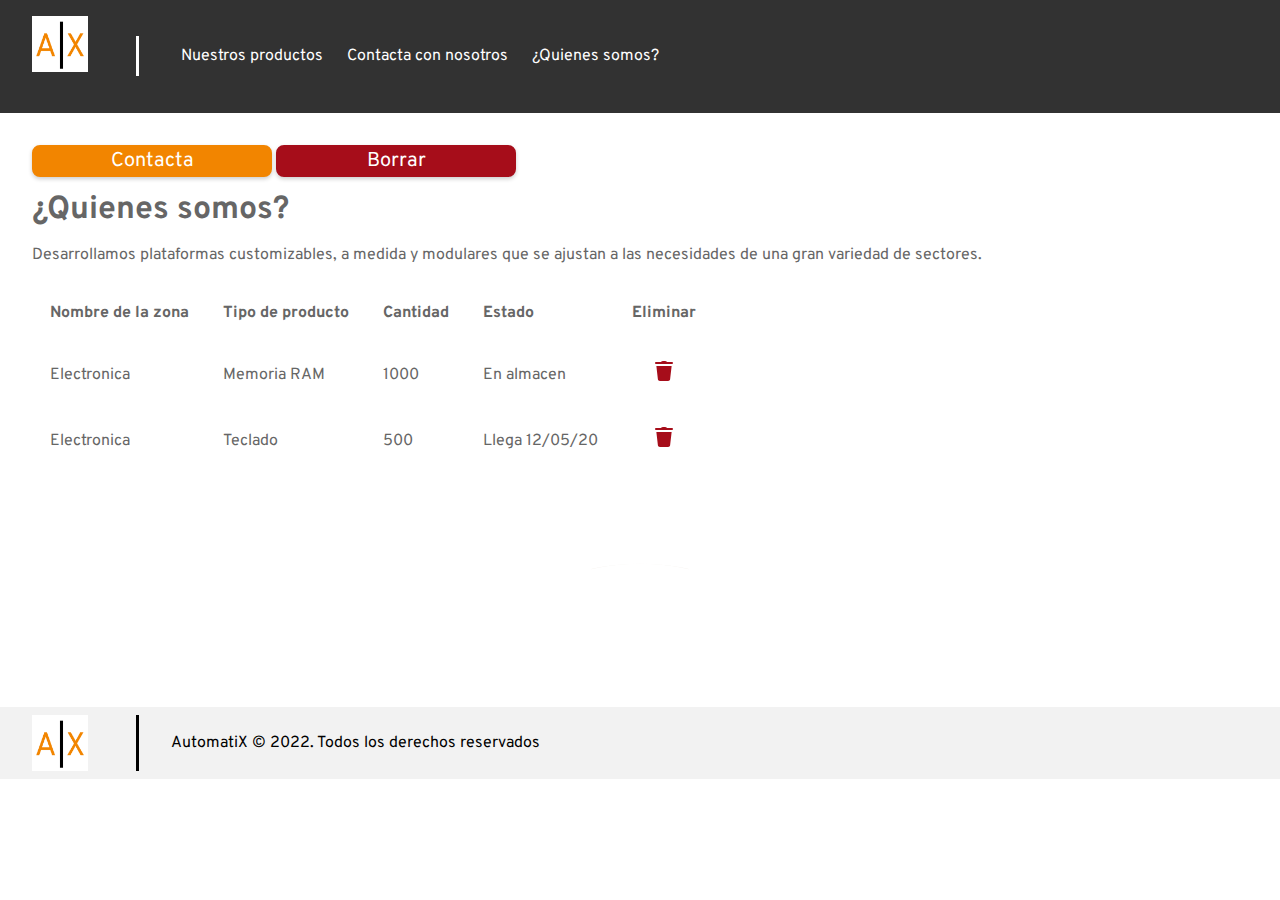
<file: src/recursos/hoja de estilos/index.html>
<!DOCTYPE html>
<html lang="es">

<head>
    <meta charset="UTF-8">
    <meta name="viewport" content="width=device-width, initial-scale=1.0">
    <title>AutomatiX</title>
    <link rel="stylesheet" href="CSS/estilos.css">
</head>

<body>

    <header class="header">
        <a class="linkLogo" href="index.html"><img class="logo-header" src="src/logoAutomatiX.png"
                alt="Logo AutomatiX" /></a>
        <div class="contenedorEnlaces">
            <div class="contenedorDiv">
                <nav class="nav">
                    <ul>
                        <li><a href="index.html">Nuestros productos</a></li>
                        <li><a href="contactar.html">Contacta con nosotros</a></li>
                        <li><a href="#quienesSomos">¿Quienes somos?</a></li>
                    </ul>
                </nav>
            </div>
        </div>
    </header>

    <div class="contenedor">
        <button class="boton" onclick="location.href = 'contactar.html'">Contacta</button>

        <button class="botonBorrar" id="btnBorrar" onclick="location.href = 'contactar.html'">Borrar</button>

        <h1>¿Quienes somos?</h1>

        <p> Desarrollamos plataformas customizables, a medida y modulares que se ajustan a las necesidades de una gran
            variedad de sectores. </p>

        <table>
            <tr>
                <th> Nombre de la zona </th>
                <th> Tipo de producto </th>
                <th> Cantidad </th>
                <th> Estado </th>
                <th> Eliminar </th>
            </tr>
            <tr>
                <td>Electronica</td>
                <td>Memoria RAM</td>
                <td>1000</td>
                <td>En almacen</td>
                <td class="deleteIconTd"><img src="src/icons8-delete.svg"></td>
            </tr>
            <tr>
                <td>Electronica</td>
                <td>Teclado</td>
                <td>500</td>
                <td>Llega 12/05/20</td>
                <td class="deleteIconTd"><img src="src/icons8-delete.svg"></td>
            </tr>
        </table>

        <div class="spinner"></div>
    </div>

    <footer>
        <a class="linkLogo" href="index.html"><img class="logo-header" src="src/logoAutomatiX.png"
                alt="Logo AutomatiX" /></a>
        <div class="contenedorFooter">
            <p class="nombreEmpresa">AutomatiX &copy; 2022. Todos los derechos reservados</p>
        </div>
    </footer>

</body>

</html>
</file>
<file: src/recursos/hoja de estilos/CSS/estilos.css>
/*=========================================================================================*/
/*
Archivo que contiene el CSS de la lading page
Nombre archivo: estilos.css
Autor: Lorelay Pricop Florescu
Fecha: 14/03/2022
*/
@import url('https://fonts.googleapis.com/css2?family=Overpass&display=swap');
*{
    box-sizing:border-box;
    font-family: 'Overpass', sans-serif;
}
/*=========================================================================================*/
/*Body*/
/*=========================================================================================*/
body{
	margin: 0;
	padding: 0;
	font-family: Helvetica, Arial, sans-serif;
	color: #666;
	background: white; 
	line-height: 1.5em;
}
.contenedor{
    padding: 2rem;
}
.header{
    background:rgb(50, 50, 50);
    display: flex;
    height: 12.5vh;
}
.contenedorEnlaces{
    display:flex;
    justify-content: space-between;
    align-items: center;
    flex-basis: 95%;
}
/*=========================================================================================*/
/*Logo header*/
/*=========================================================================================*/
header .linkLogo{
    margin-left: 2rem;
    margin-top: 1rem;
    margin-bottom: 1rem;
}
.logo-header{
	text-decoration: none;
    height: 3.5rem;
    width: 3.5rem;
    background-color:#f28500;
}
.logo-header:hover {
	color: #f28500;
}
/*=========================================================================================*/
/*Nav*/
/*=========================================================================================*/
.nav{
    margin-left: 3rem;
    border-left: 3px white solid;
    height: 2.5rem;
    display: flex;
    align-items: center;
}
nav ul{
    margin: 0;
	padding: 0;
	list-style: none;
	padding-right: 20px;
    margin-left: 2rem;
}
nav ul li{
    display: inline-block;
}
nav ul li a {
    display: block;
	padding: 0 10px;
	text-decoration: none;
    color: white;
    border-radius: 8px;
    align-items: center;
}
nav ul li a:hover {
    color: #f28500;
    font-weight: bold;
}
/*=========================================================================================*/
/*Boton*/
/*=========================================================================================*/
button{
    width: 15rem;
    height: 2rem;
    background: #f28500; /* color de fondo */
    color: #fff; /* color de fuente */
    border: 2px solid #f28500; /* tamaño y color de borde */
    padding: 0px;
    border-radius: 8px; /* redondear bordes */
    position: relative;
    z-index: 1;
    overflow: hidden;
    display: inline-block;
    font-size: 20px;
    box-shadow: 0 2px 4px 0 rgba(0,0,0,0.2);
    cursor: pointer;
    
  }
  button:before, button:after {
    content: "";
    z-index: -1;
    position: absolute;
    width: 50%;
    height: 100%;
    top: 0;
    left: -50%;
    background-color: #fff; /* color de fondo hover */
    -webkit-transition: all 0.3s ease-in-out;
    -o-transition: all 0.3s ease-in-out;
    transition: all 0.3s ease-in-out;
  }
  button:after {
    left: 100%;
  }
  button:hover {
    color: #f28500; /* color de fuente hover */
    box-shadow: 0 8px 16px 0 rgba(0,0,0,0.2);
  }
  button:hover:before {
    left: 0;
  }
  button:hover:after {
    left: 50%;
  }
/*=========================================================================================*/
/*Boton*/
/*=========================================================================================*/

.botonBorrar{
    width: 15rem;
    height: 2rem;
    background: #a60d1a; /* color de fondo */
    color: #fff; /* color de fuente */
    border: 2px solid #a60d1a; /* tamaño y color de borde */
    padding: 0px;
    border-radius: 8px; /* redondear bordes */
    position: relative;
    z-index: 1;
    overflow: hidden;
    display: inline-block;
    font-size: 20px;
    box-shadow: 0 2px 4px 0 rgba(0,0,0,0.2);
    cursor: pointer;
    
  }
  #btnBorrar:before,  #btnBorrar:after {
    content: "";
    z-index: -1;
    position: absolute;
    width: 50%;
    height: 100%;
    top: 0;
    left: -50%;
    background-color: #fff; /* color de fondo hover */
    -webkit-transition: all 0.3s ease-in-out;
    -o-transition: all 0.3s ease-in-out;
    transition: all 0.3s ease-in-out;
  }
  #btnBorrar:hover {
    background:white;
    color: #a60d1a; /* color de fuente hover */
    box-shadow: 0 8px 16px 0 rgba(0,0,0,0.2);
  }
/*=========================================================================================*/
/*Tabla*/
/*=========================================================================================*/
th{
    text-align: start;
    padding: 1rem;
}
td{
    text-align: start;
    padding: 1rem;
}
.deleteIconTd{
    text-align: center;
}
/*=========================================================================================*/
/*Carga*/
/*=========================================================================================*/
.spinner {
    position: relative;
    margin: auto;
    box-sizing: border-box;
    background-clip: padding-box;
    width: 200px;
    height: 200px;
    border-radius: 100px;
    border: 4px solid rgba(255, 255, 255, 0.1);
    -webkit-mask: linear-gradient(rgba(0, 0, 0, 0.1), #000000 90%);
    transform-origin: 50% 60%;
    transform: perspective(200px) rotateX(66deg);
    animation: spinner-wiggle 1.2s infinite;
  }
  .spinner:before,
  .spinner:after {
    content: "";
    position: absolute;
    margin: -4px;
    box-sizing: inherit;
    width: inherit;
    height: inherit;
    border-radius: inherit;
    opacity: .05;
    border: inherit;
    border-color: transparent;
    animation: spinner-spin 1.2s cubic-bezier(0.6, 0.2, 0, 0.8) infinite, spinner-fade 1.2s linear infinite;
  }
  
  .spinner:before {
    border-top-color: #f28500;
  }
  
  .spinner:after {
    border-top-color: #000000;
    animation-delay: 0.3s;
  }
  
  @keyframes spinner-spin {
    100% {
      transform: rotate(360deg);
    }
  }
  @keyframes spinner-fade {
    20% {
      opacity: .1;
    }
    40% {
      opacity: 1;
    }
    60% {
      opacity: .1;
    }
  }
/*=========================================================================================*/
/*footer*/
/*=========================================================================================*/
footer{
    background:rgb(242, 242, 242);
    display: flex;
    justify-content: space-between;
    align-items: center;
    display:flex;
    justify-content: start;
    flex-basis: 80%;
    color: black;
}

footer .linkLogo{
    margin-left: 2rem;
    margin-top: 0.5rem;
}
.contenedorFooter{
    margin-left: 3rem;
    border-left: 3px black solid;
}
.nombreEmpresa{
    margin-left: 2rem;
}
</file>
